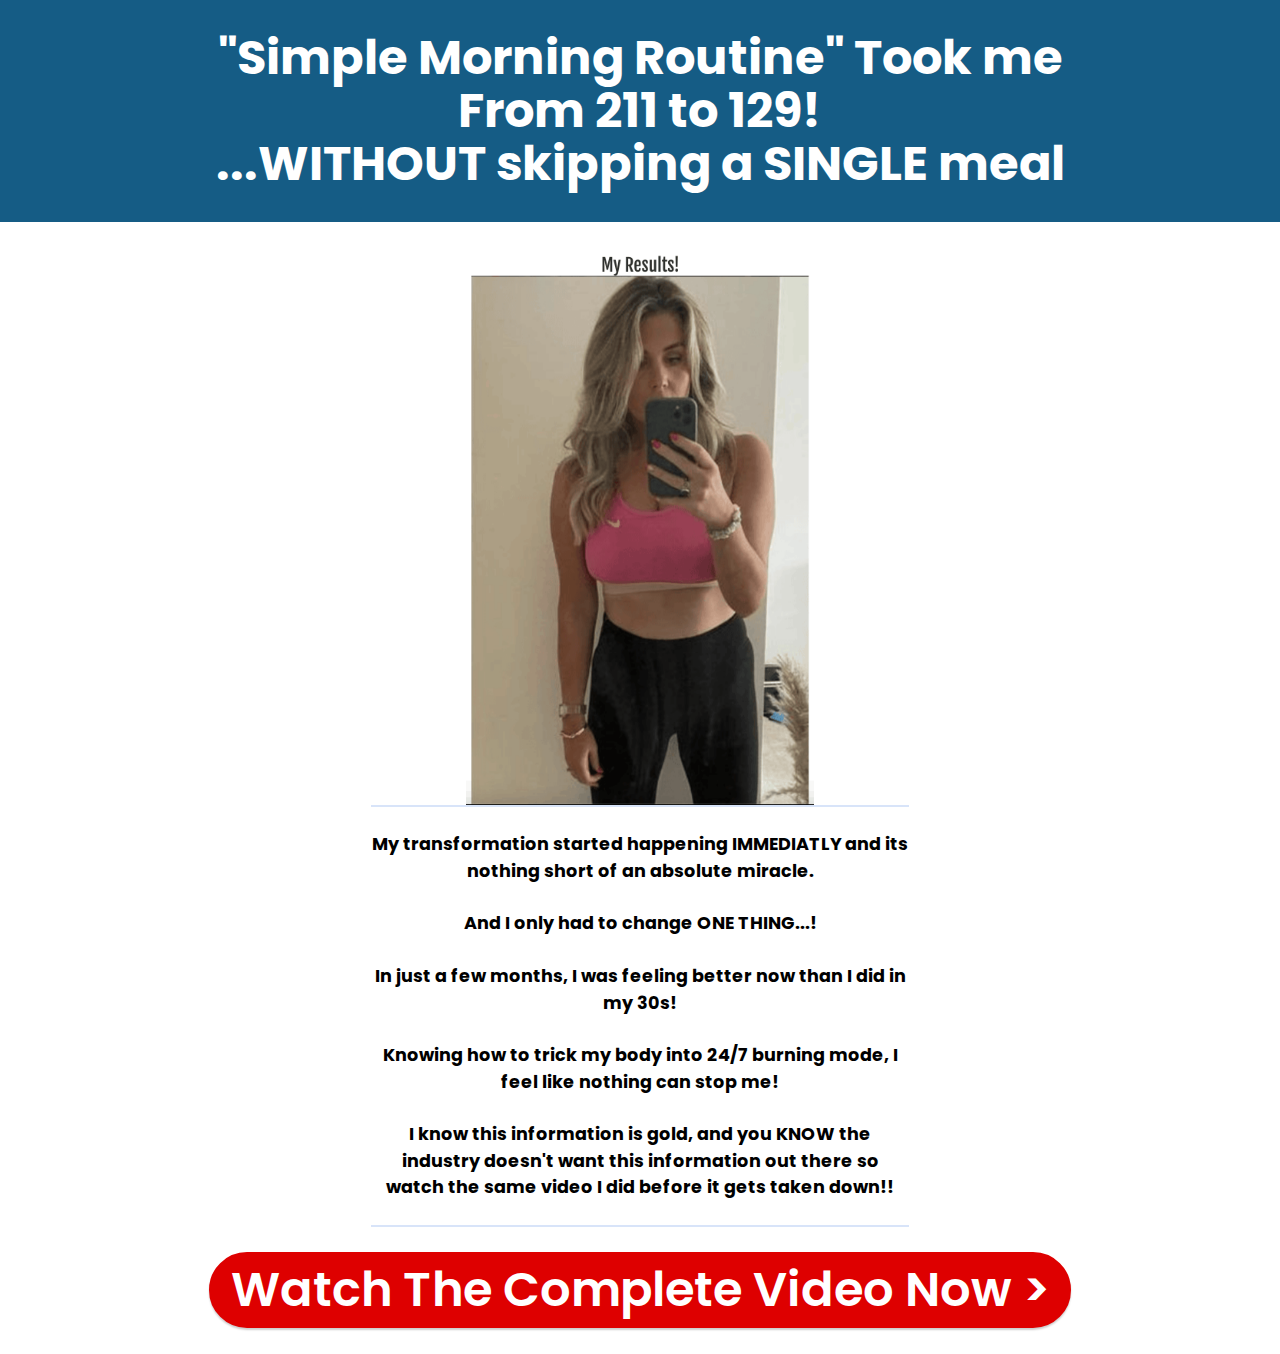
<file: index.html>
<!DOCTYPE html>
<html  lang="en-us">
<head>
  <!-- Site made with Mobirise Website Builder v5.9.0, https://mobirise.com -->
  <meta charset="UTF-8">
  <meta http-equiv="X-UA-Compatible" content="IE=edge">
  <meta name="generator" content="Mobirise v5.9.0, mobirise.com">
  <meta name="viewport" content="width=device-width, initial-scale=1, minimum-scale=1">
  <link rel="shortcut icon" href="assets/images/leaves-1536x1021-128x85.png" type="image/x-icon">
  <meta name="description" content="Support vision health with Ocuprime's proprietary  blend of 24 powerful ingredients carefully selected from nature">
  
  
  <title>Home</title>
  <link rel="stylesheet" href="assets/web/assets/mobirise-icons2/mobirise2.css">
  <link rel="stylesheet" href="assets/bootstrap/css/bootstrap.min.css">
  <link rel="stylesheet" href="assets/bootstrap/css/bootstrap-grid.min.css">
  <link rel="stylesheet" href="assets/bootstrap/css/bootstrap-reboot.min.css">
  <link rel="stylesheet" href="assets/theme/css/style.css">
  <link rel="preload" href="https://fonts.googleapis.com/css?family=Poppins:100,100i,200,200i,300,300i,400,400i,500,500i,600,600i,700,700i,800,800i,900,900i&display=swap" as="style" onload="this.onload=null;this.rel='stylesheet'">
  <noscript><link rel="stylesheet" href="https://fonts.googleapis.com/css?family=Poppins:100,100i,200,200i,300,300i,400,400i,500,500i,600,600i,700,700i,800,800i,900,900i&display=swap"></noscript>
  <link rel="preload" as="style" href="assets/mobirise/css/mbr-additional.css"><link rel="stylesheet" href="assets/mobirise/css/mbr-additional.css" type="text/css">

  
  
  
</head>
<body>
  
  <section data-bs-version="5.1" class="header10 cid-tShI6zQg8e" id="header10-5a">

    

    
    

    <div class="align-center container-fluid">
        <div class="row justify-content-center">
            <div class="col-md-12 col-lg-9">
                <h1 class="mbr-section-title mbr-fonts-style mb-3 display-2"><div><strong>"Simple Morning Routine" Took me From 211 to 129!</strong></div><div><strong>...WITHOUT skipping a SINGLE meal</strong></div></h1>
                
                
                
            </div>
        </div>
    </div>
</section>

<section data-bs-version="5.1" class="image3 cid-tPzvYoz8K5" id="image3-55">
    

    
    

    <div class="container">
        <div class="row justify-content-center">
            <div class="col-12 col-lg-4">
                <div class="image-wrapper">
                    <a href="https://mwebpleasant.com/8218/4667/2/?"><img src="assets/images/screenshot-2024-01-17-at-1.29.27am-906x1434.png" alt="Mobirise Website Builder"></a>
                    
                </div>
            </div>
        </div>
    </div>
</section>

<section data-bs-version="5.1" class="content6 cid-u1yNmqdfyj" id="content6-5b">
    
    <div class="container">
        <div class="row justify-content-center">
            <div class="col-md-12 col-lg-6">
                <hr class="line">
                <p class="mbr-text align-center mbr-fonts-style my-4 display-4"><strong>My transformation started happening IMMEDIATLY and its nothing short of an absolute miracle. <br><br>And I only had to change ONE THING...!<br><br>In just a few months, I was feeling better now than I did in my 30s!<br><br>Knowing how to trick my body into 24/7 burning mode, I feel like nothing can stop me!<br><br>I know this information is gold, and you KNOW the industry doesn't want this information out there so watch the same video I did before it gets taken down!!</strong></p>
                <hr class="line">
            </div>
        </div>
    </div>
</section>

<section data-bs-version="5.1" class="info3 cid-tPzxbsUrVC" id="info3-58">

    

    
    

    <div class="container">
        <div class="row justify-content-center">
            <div class="card col-12 col-lg-10">
                <div class="card-wrapper">
                    <div class="card-box align-center">
                        
                        
                        <div class="mbr-section-btn mt-3"><a class="btn btn-primary display-2" href="https://mwebpleasant.com/8218/4667/2/?">Watch The Complete Video Now &gt;</a></div>
                    </div>
                </div>
            </div>
        </div>
    </div>
</section><script src="assets/bootstrap/js/bootstrap.bundle.min.js"></script>  <script src="assets/smoothscroll/smooth-scroll.js"></script>  <script src="assets/ytplayer/index.js"></script>  <script src="assets/theme/js/script.js"></script>  
  
  

  </body>
</html>
</file>
<file: assets/web/assets/mobirise-icons2/mobirise2.css>
@font-face {
  font-family: 'Moririse2';
  font-display: swap;
  src:  url('mobirise2.eot?f2bix4');
  src:  url('mobirise2.eot?f2bix4#iefix') format('embedded-opentype'),
    url('mobirise2.ttf?f2bix4') format('truetype'),
    url('mobirise2.woff?f2bix4') format('woff'),
    url('mobirise2.svg?f2bix4#mobirise2') format('svg');
  font-weight: normal;
  font-style: normal;
}

[class^="mobi-"], [class*=" mobi-"] {
  /* use !important to prevent issues with browser extensions that change fonts */
  font-family: 'Moririse2' !important;
  speak: none;
  font-style: normal;
  font-weight: normal;
  font-variant: normal;
  text-transform: none;
  line-height: 1;

  /* Better Font Rendering =========== */
  -webkit-font-smoothing: antialiased;
  -moz-osx-font-smoothing: grayscale;
}

.mobi-mbri-add-submenu:before {
  content: "\e900";
}
.mobi-mbri-alert:before {
  content: "\e901";
}
.mobi-mbri-align-center:before {
  content: "\e902";
}
.mobi-mbri-align-justify:before {
  content: "\e903";
}
.mobi-mbri-align-left:before {
  content: "\e904";
}
.mobi-mbri-align-right:before {
  content: "\e905";
}
.mobi-mbri-android:before {
  content: "\e906";
}
.mobi-mbri-apple:before {
  content: "\e907";
}
.mobi-mbri-arrow-down:before {
  content: "\e908";
}
.mobi-mbri-arrow-next:before {
  content: "\e909";
}
.mobi-mbri-arrow-prev:before {
  content: "\e90a";
}
.mobi-mbri-arrow-up:before {
  content: "\e90b";
}
.mobi-mbri-bold:before {
  content: "\e90c";
}
.mobi-mbri-bookmark:before {
  content: "\e90d";
}
.mobi-mbri-bootstrap:before {
  content: "\e90e";
}
.mobi-mbri-briefcase:before {
  content: "\e90f";
}
.mobi-mbri-browse:before {
  content: "\e910";
}
.mobi-mbri-bulleted-list:before {
  content: "\e911";
}
.mobi-mbri-calendar:before {
  content: "\e912";
}
.mobi-mbri-camera:before {
  content: "\e913";
}
.mobi-mbri-cart-add:before {
  content: "\e914";
}
.mobi-mbri-cart-full:before {
  content: "\e915";
}
.mobi-mbri-cash:before {
  content: "\e916";
}
.mobi-mbri-change-style:before {
  content: "\e917";
}
.mobi-mbri-chat:before {
  content: "\e918";
}
.mobi-mbri-clock:before {
  content: "\e919";
}
.mobi-mbri-close:before {
  content: "\e91a";
}
.mobi-mbri-cloud:before {
  content: "\e91b";
}
.mobi-mbri-code:before {
  content: "\e91c";
}
.mobi-mbri-contact-form:before {
  content: "\e91d";
}
.mobi-mbri-credit-card:before {
  content: "\e91e";
}
.mobi-mbri-cursor-click:before {
  content: "\e91f";
}
.mobi-mbri-cust-feedback:before {
  content: "\e920";
}
.mobi-mbri-database:before {
  content: "\e921";
}
.mobi-mbri-delivery:before {
  content: "\e922";
}
.mobi-mbri-desktop:before {
  content: "\e923";
}
.mobi-mbri-devices:before {
  content: "\e924";
}
.mobi-mbri-down:before {
  content: "\e925";
}
.mobi-mbri-download-2:before {
  content: "\e926";
}
.mobi-mbri-download:before {
  content: "\e927";
}
.mobi-mbri-drag-n-drop-2:before {
  content: "\e928";
}
.mobi-mbri-drag-n-drop:before {
  content: "\e929";
}
.mobi-mbri-edit-2:before {
  content: "\e92a";
}
.mobi-mbri-edit:before {
  content: "\e92b";
}
.mobi-mbri-error:before {
  content: "\e92c";
}
.mobi-mbri-extension:before {
  content: "\e92d";
}
.mobi-mbri-features:before {
  content: "\e92e";
}
.mobi-mbri-file:before {
  content: "\e92f";
}
.mobi-mbri-flag:before {
  content: "\e930";
}
.mobi-mbri-folder:before {
  content: "\e931";
}
.mobi-mbri-gift:before {
  content: "\e932";
}
.mobi-mbri-github:before {
  content: "\e933";
}
.mobi-mbri-globe-2:before {
  content: "\e934";
}
.mobi-mbri-globe:before {
  content: "\e935";
}
.mobi-mbri-growing-chart:before {
  content: "\e936";
}
.mobi-mbri-hearth:before {
  content: "\e937";
}
.mobi-mbri-help:before {
  content: "\e938";
}
.mobi-mbri-home:before {
  content: "\e939";
}
.mobi-mbri-hot-cup:before {
  content: "\e93a";
}
.mobi-mbri-idea:before {
  content: "\e93b";
}
.mobi-mbri-image-gallery:before {
  content: "\e93c";
}
.mobi-mbri-image-slider:before {
  content: "\e93d";
}
.mobi-mbri-info:before {
  content: "\e93e";
}
.mobi-mbri-italic:before {
  content: "\e93f";
}
.mobi-mbri-key:before {
  content: "\e940";
}
.mobi-mbri-laptop:before {
  content: "\e941";
}
.mobi-mbri-layers:before {
  content: "\e942";
}
.mobi-mbri-left-right:before {
  content: "\e943";
}
.mobi-mbri-left:before {
  content: "\e944";
}
.mobi-mbri-letter:before {
  content: "\e945";
}
.mobi-mbri-like:before {
  content: "\e946";
}
.mobi-mbri-link:before {
  content: "\e947";
}
.mobi-mbri-lock:before {
  content: "\e948";
}
.mobi-mbri-login:before {
  content: "\e949";
}
.mobi-mbri-logout:before {
  content: "\e94a";
}
.mobi-mbri-magic-stick:before {
  content: "\e94b";
}
.mobi-mbri-map-pin:before {
  content: "\e94c";
}
.mobi-mbri-menu:before {
  content: "\e94d";
}
.mobi-mbri-mobile-2:before {
  content: "\e94e";
}
.mobi-mbri-mobile-horizontal:before {
  content: "\e94f";
}
.mobi-mbri-mobile:before {
  content: "\e950";
}
.mobi-mbri-mobirise:before {
  content: "\e951";
}
.mobi-mbri-more-horizontal:before {
  content: "\e952";
}
.mobi-mbri-more-vertical:before {
  content: "\e953";
}
.mobi-mbri-music:before {
  content: "\e954";
}
.mobi-mbri-new-file:before {
  content: "\e955";
}
.mobi-mbri-numbered-list:before {
  content: "\e956";
}
.mobi-mbri-opened-folder:before {
  content: "\e957";
}
.mobi-mbri-pages:before {
  content: "\e958";
}
.mobi-mbri-paper-plane:before {
  content: "\e959";
}
.mobi-mbri-paperclip:before {
  content: "\e95a";
}
.mobi-mbri-phone:before {
  content: "\e95b";
}
.mobi-mbri-photo:before {
  content: "\e95c";
}
.mobi-mbri-photos:before {
  content: "\e95d";
}
.mobi-mbri-pin:before {
  content: "\e95e";
}
.mobi-mbri-play:before {
  content: "\e95f";
}
.mobi-mbri-plus:before {
  content: "\e960";
}
.mobi-mbri-preview:before {
  content: "\e961";
}
.mobi-mbri-print:before {
  content: "\e962";
}
.mobi-mbri-protect:before {
  content: "\e963";
}
.mobi-mbri-question:before {
  content: "\e964";
}
.mobi-mbri-quote-left:before {
  content: "\e965";
}
.mobi-mbri-quote-right:before {
  content: "\e966";
}
.mobi-mbri-redo:before {
  content: "\e967";
}
.mobi-mbri-refresh:before {
  content: "\e968";
}
.mobi-mbri-responsive-2:before {
  content: "\e969";
}
.mobi-mbri-responsive:before {
  content: "\e96a";
}
.mobi-mbri-right:before {
  content: "\e96b";
}
.mobi-mbri-rocket:before {
  content: "\e96c";
}
.mobi-mbri-sad-face:before {
  content: "\e96d";
}
.mobi-mbri-sale:before {
  content: "\e96e";
}
.mobi-mbri-save:before {
  content: "\e96f";
}
.mobi-mbri-search:before {
  content: "\e970";
}
.mobi-mbri-setting-2:before {
  content: "\e971";
}
.mobi-mbri-setting-3:before {
  content: "\e972";
}
.mobi-mbri-setting:before {
  content: "\e973";
}
.mobi-mbri-share:before {
  content: "\e974";
}
.mobi-mbri-shopping-bag:before {
  content: "\e975";
}
.mobi-mbri-shopping-basket:before {
  content: "\e976";
}
.mobi-mbri-shopping-cart:before {
  content: "\e977";
}
.mobi-mbri-sites:before {
  content: "\e978";
}
.mobi-mbri-smile-face:before {
  content: "\e979";
}
.mobi-mbri-speed:before {
  content: "\e97a";
}
.mobi-mbri-star:before {
  content: "\e97b";
}
.mobi-mbri-success:before {
  content: "\e97c";
}
.mobi-mbri-sun:before {
  content: "\e97d";
}
.mobi-mbri-sun2:before {
  content: "\e97e";
}
.mobi-mbri-tablet-vertical:before {
  content: "\e97f";
}
.mobi-mbri-tablet:before {
  content: "\e980";
}
.mobi-mbri-target:before {
  content: "\e981";
}
.mobi-mbri-timer:before {
  content: "\e982";
}
.mobi-mbri-to-ftp:before {
  content: "\e983";
}
.mobi-mbri-to-local-drive:before {
  content: "\e984";
}
.mobi-mbri-touch-swipe:before {
  content: "\e985";
}
.mobi-mbri-touch:before {
  content: "\e986";
}
.mobi-mbri-trash:before {
  content: "\e987";
}
.mobi-mbri-underline:before {
  content: "\e988";
}
.mobi-mbri-undo:before {
  content: "\e989";
}
.mobi-mbri-unlink:before {
  content: "\e98a";
}
.mobi-mbri-unlock:before {
  content: "\e98b";
}
.mobi-mbri-up-down:before {
  content: "\e98c";
}
.mobi-mbri-up:before {
  content: "\e98d";
}
.mobi-mbri-update:before {
  content: "\e98e";
}
.mobi-mbri-upload-2:before {
  content: "\e98f";
}
.mobi-mbri-upload:before {
  content: "\e990";
}
.mobi-mbri-user-2:before {
  content: "\e991";
}
.mobi-mbri-user:before {
  content: "\e992";
}
.mobi-mbri-users:before {
  content: "\e993";
}
.mobi-mbri-video-play:before {
  content: "\e994";
}
.mobi-mbri-video:before {
  content: "\e995";
}
.mobi-mbri-watch:before {
  content: "\e996";
}
.mobi-mbri-website-theme-2:before {
  content: "\e997";
}
.mobi-mbri-website-theme:before {
  content: "\e998";
}
.mobi-mbri-wifi:before {
  content: "\e999";
}
.mobi-mbri-windows:before {
  content: "\e99a";
}
.mobi-mbri-zoom-in:before {
  content: "\e99b";
}
.mobi-mbri-zoom-out:before {
  content: "\e99c";
}
</file>
<file: assets/theme/css/style.css>
@charset "UTF-8";
section {
  background-color: #ffffff;
}

body {
  font-style: normal;
  line-height: 1.5;
  font-weight: 400;
  color: #232323;
  position: relative;
}

button {
  background-color: transparent;
  border-color: transparent;
}

section,
.container,
.container-fluid {
  position: relative;
  word-wrap: break-word;
}

a.mbr-iconfont:hover {
  text-decoration: none;
}

.article .lead p,
.article .lead ul,
.article .lead ol,
.article .lead pre,
.article .lead blockquote {
  margin-bottom: 0;
}

a {
  font-style: normal;
  font-weight: 400;
  cursor: pointer;
}
a, a:hover {
  text-decoration: none;
}

.mbr-section-title {
  font-style: normal;
  line-height: 1.3;
}

.mbr-section-subtitle {
  line-height: 1.3;
}

.mbr-text {
  font-style: normal;
  line-height: 1.7;
}

h1,
h2,
h3,
h4,
h5,
h6,
.display-1,
.display-2,
.display-4,
.display-5,
.display-7,
span,
p,
a {
  line-height: 1;
  word-break: break-word;
  word-wrap: break-word;
  font-weight: 400;
}

b,
strong {
  font-weight: bold;
}

input:-webkit-autofill, input:-webkit-autofill:hover, input:-webkit-autofill:focus, input:-webkit-autofill:active {
  transition-delay: 9999s;
  -webkit-transition-property: background-color, color;
  transition-property: background-color, color;
}

textarea[type=hidden] {
  display: none;
}

section {
  background-position: 50% 50%;
  background-repeat: no-repeat;
  background-size: cover;
}
section .mbr-background-video,
section .mbr-background-video-preview {
  position: absolute;
  bottom: 0;
  left: 0;
  right: 0;
  top: 0;
}

.hidden {
  visibility: hidden;
}

.mbr-z-index20 {
  z-index: 20;
}

/*! Base colors */
.mbr-white {
  color: #ffffff;
}

.mbr-black {
  color: #111111;
}

.mbr-bg-white {
  background-color: #ffffff;
}

.mbr-bg-black {
  background-color: #000000;
}

/*! Text-aligns */
.align-left {
  text-align: left;
}

.align-center {
  text-align: center;
}

.align-right {
  text-align: right;
}

/*! Font-weight  */
.mbr-light {
  font-weight: 300;
}

.mbr-regular {
  font-weight: 400;
}

.mbr-semibold {
  font-weight: 500;
}

.mbr-bold {
  font-weight: 700;
}

/*! Media  */
.media-content {
  flex-basis: 100%;
}

.media-container-row {
  display: flex;
  flex-direction: row;
  flex-wrap: wrap;
  justify-content: center;
  align-content: center;
  align-items: start;
}
.media-container-row .media-size-item {
  width: 400px;
}

.media-container-column {
  display: flex;
  flex-direction: column;
  flex-wrap: wrap;
  justify-content: center;
  align-content: center;
  align-items: stretch;
}
.media-container-column > * {
  width: 100%;
}

@media (min-width: 992px) {
  .media-container-row {
    flex-wrap: nowrap;
  }
}
figure {
  margin-bottom: 0;
  overflow: hidden;
}

figure[mbr-media-size] {
  transition: width 0.1s;
}

img,
iframe {
  display: block;
  width: 100%;
}

.card {
  background-color: transparent;
  border: none;
}

.card-box {
  width: 100%;
}

.card-img {
  text-align: center;
  flex-shrink: 0;
  -webkit-flex-shrink: 0;
}

.media {
  max-width: 100%;
  margin: 0 auto;
}

.mbr-figure {
  align-self: center;
}

.media-container > div {
  max-width: 100%;
}

.mbr-figure img,
.card-img img {
  width: 100%;
}

@media (max-width: 991px) {
  .media-size-item {
    width: auto !important;
  }

  .media {
    width: auto;
  }

  .mbr-figure {
    width: 100% !important;
  }
}
/*! Buttons */
.mbr-section-btn {
  margin-left: -0.6rem;
  margin-right: -0.6rem;
  font-size: 0;
}

.btn {
  font-weight: 600;
  border-width: 1px;
  font-style: normal;
  margin: 0.6rem 0.6rem;
  white-space: normal;
  transition: all 0.2s ease-in-out;
  display: inline-flex;
  align-items: center;
  justify-content: center;
  word-break: break-word;
}

.btn-sm {
  font-weight: 600;
  letter-spacing: 0px;
  transition: all 0.3s ease-in-out;
}

.btn-md {
  font-weight: 600;
  letter-spacing: 0px;
  transition: all 0.3s ease-in-out;
}

.btn-lg {
  font-weight: 600;
  letter-spacing: 0px;
  transition: all 0.3s ease-in-out;
}

.btn-form {
  margin: 0;
}
.btn-form:hover {
  cursor: pointer;
}

nav .mbr-section-btn {
  margin-left: 0rem;
  margin-right: 0rem;
}

/*! Btn icon margin */
.btn .mbr-iconfont,
.btn.btn-sm .mbr-iconfont {
  order: 1;
  cursor: pointer;
  margin-left: 0.5rem;
  vertical-align: sub;
}

.btn.btn-md .mbr-iconfont,
.btn.btn-md .mbr-iconfont {
  margin-left: 0.8rem;
}

.mbr-regular {
  font-weight: 400;
}

.mbr-semibold {
  font-weight: 500;
}

.mbr-bold {
  font-weight: 700;
}

[type=submit] {
  -webkit-appearance: none;
}

/*! Full-screen */
.mbr-fullscreen .mbr-overlay {
  min-height: 100vh;
}

.mbr-fullscreen {
  display: flex;
  display: -moz-flex;
  display: -ms-flex;
  display: -o-flex;
  align-items: center;
  min-height: 100vh;
  padding-top: 3rem;
  padding-bottom: 3rem;
}

/*! Map */
.map {
  height: 25rem;
  position: relative;
}
.map iframe {
  width: 100%;
  height: 100%;
}

/*! Scroll to top arrow */
.mbr-arrow-up {
  bottom: 25px;
  right: 90px;
  position: fixed;
  text-align: right;
  z-index: 5000;
  color: #ffffff;
  font-size: 22px;
}

.mbr-arrow-up a {
  background: rgba(0, 0, 0, 0.2);
  border-radius: 50%;
  color: #fff;
  display: inline-block;
  height: 60px;
  width: 60px;
  border: 2px solid #fff;
  outline-style: none !important;
  position: relative;
  text-decoration: none;
  transition: all 0.3s ease-in-out;
  cursor: pointer;
  text-align: center;
}
.mbr-arrow-up a:hover {
  background-color: rgba(0, 0, 0, 0.4);
}
.mbr-arrow-up a i {
  line-height: 60px;
}

.mbr-arrow-up-icon {
  display: block;
  color: #fff;
}

.mbr-arrow-up-icon::before {
  content: "›";
  display: inline-block;
  font-family: serif;
  font-size: 22px;
  line-height: 1;
  font-style: normal;
  position: relative;
  top: 6px;
  left: -4px;
  transform: rotate(-90deg);
}

/*! Arrow Down */
.mbr-arrow {
  position: absolute;
  bottom: 45px;
  left: 50%;
  width: 60px;
  height: 60px;
  cursor: pointer;
  background-color: rgba(80, 80, 80, 0.5);
  border-radius: 50%;
  transform: translateX(-50%);
}
@media (max-width: 767px) {
  .mbr-arrow {
    display: none;
  }
}
.mbr-arrow > a {
  display: inline-block;
  text-decoration: none;
  outline-style: none;
  -webkit-animation: arrowdown 1.7s ease-in-out infinite;
          animation: arrowdown 1.7s ease-in-out infinite;
  color: #ffffff;
}
.mbr-arrow > a > i {
  position: absolute;
  top: -2px;
  left: 15px;
  font-size: 2rem;
}

#scrollToTop a i::before {
  content: "";
  position: absolute;
  display: block;
  border-bottom: 2.5px solid #fff;
  border-left: 2.5px solid #fff;
  width: 27.8%;
  height: 27.8%;
  left: 50%;
  top: 51%;
  transform: translateY(-30%) translateX(-50%) rotate(135deg);
}

@keyframes arrowdown {
  0% {
    transform: translateY(0px);
  }
  50% {
    transform: translateY(-5px);
  }
  100% {
    transform: translateY(0px);
  }
}
@-webkit-keyframes arrowdown {
  0% {
    transform: translateY(0px);
  }
  50% {
    transform: translateY(-5px);
  }
  100% {
    transform: translateY(0px);
  }
}
@media (max-width: 500px) {
  .mbr-arrow-up {
    left: 0;
    right: 0;
    text-align: center;
  }
}
/*Gradients animation*/
@keyframes gradient-animation {
  from {
    background-position: 0% 100%;
    -webkit-animation-timing-function: ease-in-out;
            animation-timing-function: ease-in-out;
  }
  to {
    background-position: 100% 0%;
    -webkit-animation-timing-function: ease-in-out;
            animation-timing-function: ease-in-out;
  }
}
@-webkit-keyframes gradient-animation {
  from {
    background-position: 0% 100%;
    -webkit-animation-timing-function: ease-in-out;
            animation-timing-function: ease-in-out;
  }
  to {
    background-position: 100% 0%;
    -webkit-animation-timing-function: ease-in-out;
            animation-timing-function: ease-in-out;
  }
}
.bg-gradient {
  background-size: 200% 200%;
  animation: gradient-animation 5s infinite alternate;
  -webkit-animation: gradient-animation 5s infinite alternate;
}

.menu .navbar-brand {
  display: -webkit-flex;
}
.menu .navbar-brand span {
  display: flex;
  display: -webkit-flex;
}
.menu .navbar-brand .navbar-caption-wrap {
  display: -webkit-flex;
}
.menu .navbar-brand .navbar-logo img {
  display: -webkit-flex;
  width: auto;
}
@media (min-width: 768px) and (max-width: 991px) {
  .menu .navbar-toggleable-sm .navbar-nav {
    display: -ms-flexbox;
  }
}
@media (max-width: 991px) {
  .menu .navbar-collapse {
    max-height: 93.5vh;
  }
  .menu .navbar-collapse.show {
    overflow: auto;
  }
}
@media (min-width: 992px) {
  .menu .navbar-nav.nav-dropdown {
    display: -webkit-flex;
  }
  .menu .navbar-toggleable-sm .navbar-collapse {
    display: -webkit-flex !important;
  }
  .menu .collapsed .navbar-collapse {
    max-height: 93.5vh;
  }
  .menu .collapsed .navbar-collapse.show {
    overflow: auto;
  }
}
@media (max-width: 767px) {
  .menu .navbar-collapse {
    max-height: 80vh;
  }
}

.nav-link .mbr-iconfont {
  margin-right: 0.5rem;
}

.navbar {
  display: -webkit-flex;
  -webkit-flex-wrap: wrap;
  -webkit-align-items: center;
  -webkit-justify-content: space-between;
}

.navbar-collapse {
  -webkit-flex-basis: 100%;
  -webkit-flex-grow: 1;
  -webkit-align-items: center;
}

.nav-dropdown .link {
  padding: 0.667em 1.667em !important;
  margin: 0 !important;
}

.nav {
  display: -webkit-flex;
  -webkit-flex-wrap: wrap;
}

.row {
  display: -webkit-flex;
  -webkit-flex-wrap: wrap;
}

.justify-content-center {
  -webkit-justify-content: center;
}

.form-inline {
  display: -webkit-flex;
}

.card-wrapper {
  -webkit-flex: 1;
}

.carousel-control {
  z-index: 10;
  display: -webkit-flex;
}

.carousel-controls {
  display: -webkit-flex;
}

.media {
  display: -webkit-flex;
}

.form-group:focus {
  outline: none;
}

.jq-selectbox__select {
  padding: 7px 0;
  position: relative;
}

.jq-selectbox__dropdown {
  overflow: hidden;
  border-radius: 10px;
  position: absolute;
  top: 100%;
  left: 0 !important;
  width: 100% !important;
}

.jq-selectbox__trigger-arrow {
  right: 0;
  transform: translateY(-50%);
}

.jq-selectbox li {
  padding: 1.07em 0.5em;
}

input[type=range] {
  padding-left: 0 !important;
  padding-right: 0 !important;
}

.modal-dialog,
.modal-content {
  height: 100%;
}

.modal-dialog .carousel-inner {
  height: calc(100vh - 1.75rem);
}
@media (max-width: 575px) {
  .modal-dialog .carousel-inner {
    height: calc(100vh - 1rem);
  }
}

.carousel-item {
  text-align: center;
}

.carousel-item img {
  margin: auto;
}

.navbar-toggler {
  align-self: flex-start;
  padding: 0.25rem 0.75rem;
  font-size: 1.25rem;
  line-height: 1;
  background: transparent;
  border: 1px solid transparent;
  border-radius: 0.25rem;
}

.navbar-toggler:focus,
.navbar-toggler:hover {
  text-decoration: none;
  box-shadow: none;
}

.navbar-toggler-icon {
  display: inline-block;
  width: 1.5em;
  height: 1.5em;
  vertical-align: middle;
  content: "";
  background: no-repeat center center;
  background-size: 100% 100%;
}

.navbar-toggler-left {
  position: absolute;
  left: 1rem;
}

.navbar-toggler-right {
  position: absolute;
  right: 1rem;
}

.card-img {
  width: auto;
}

.menu .navbar.collapsed:not(.beta-menu) {
  flex-direction: column;
}

.carousel-item.active,
.carousel-item-next,
.carousel-item-prev {
  display: flex;
}

.note-air-layout .dropup .dropdown-menu,
.note-air-layout .navbar-fixed-bottom .dropdown .dropdown-menu {
  bottom: initial !important;
}

html,
body {
  height: auto;
  min-height: 100vh;
}

.dropup .dropdown-toggle::after {
  display: none;
}

.form-asterisk {
  font-family: initial;
  position: absolute;
  top: -2px;
  font-weight: normal;
}

.form-control-label {
  position: relative;
  cursor: pointer;
  margin-bottom: 0.357em;
  padding: 0;
}

.alert {
  color: #ffffff;
  border-radius: 0;
  border: 0;
  font-size: 1.1rem;
  line-height: 1.5;
  margin-bottom: 1.875rem;
  padding: 1.25rem;
  position: relative;
  text-align: center;
}
.alert.alert-form::after {
  background-color: inherit;
  bottom: -7px;
  content: "";
  display: block;
  height: 14px;
  left: 50%;
  margin-left: -7px;
  position: absolute;
  transform: rotate(45deg);
  width: 14px;
}

.form-control {
  background-color: #ffffff;
  background-clip: border-box;
  color: #232323;
  line-height: 1rem !important;
  height: auto;
  padding: 0.6rem 1.2rem;
  transition: border-color 0.25s ease 0s;
  border: 1px solid transparent !important;
  border-radius: 4px;
  box-shadow: rgba(0, 0, 0, 0.07) 0px 1px 1px 0px, rgba(0, 0, 0, 0.07) 0px 1px 3px 0px, rgba(0, 0, 0, 0.03) 0px 0px 0px 1px;
}
.form-active .form-control:invalid {
  border-color: red;
}

form .row {
  margin-left: -0.6rem;
  margin-right: -0.6rem;
}
form .row [class*=col] {
  padding-left: 0.6rem;
  padding-right: 0.6rem;
}

form .mbr-section-btn {
  margin: 0;
  padding-left: 0.6rem;
  padding-right: 0.6rem;
}

form .btn {
  display: flex;
  padding: 0.6rem 1.2rem;
  margin: 0;
}

form .form-check-input {
  margin-top: 0.5;
}

textarea.form-control {
  line-height: 1.5rem !important;
}

.form-group {
  margin-bottom: 1.2rem;
}

.form-control,
form .btn {
  min-height: 48px;
}

.gdpr-block label span.textGDPR input[name=gdpr] {
  top: 7px;
}

.form-control:focus {
  box-shadow: none;
}

:focus {
  outline: none;
}

.mbr-overlay {
  background-color: #000;
  bottom: 0;
  left: 0;
  opacity: 0.5;
  position: absolute;
  right: 0;
  top: 0;
  z-index: 0;
  pointer-events: none;
}

blockquote {
  font-style: italic;
  padding: 3rem;
  font-size: 1.09rem;
  position: relative;
  border-left: 3px solid;
}

ul,
ol,
pre,
blockquote {
  margin-bottom: 2.3125rem;
}

.mt-4 {
  margin-top: 2rem !important;
}

.mb-4 {
  margin-bottom: 2rem !important;
}

@media (min-width: 992px) {
  .container {
    padding-left: 16px;
    padding-right: 16px;
  }

  .row {
    margin-left: -16px;
    margin-right: -16px;
  }
  .row > [class*=col] {
    padding-left: 16px;
    padding-right: 16px;
  }
}
@media (min-width: 768px) {
  .container-fluid {
    padding-left: 32px;
    padding-right: 32px;
  }
}
@media (min-width: 768px) and (max-width: 991px) {
  .mbr-container {
    padding-left: 32px;
    padding-right: 32px;
  }
}
@media (max-width: 767px) {
  .mbr-container {
    padding-left: 16px;
    padding-right: 16px;
  }
}
.card-wrapper,
.item-wrapper {
  overflow: hidden;
}

.app-video-wrapper > img {
  opacity: 1;
}

.item {
  position: relative;
}

.dropdown-menu .dropdown-menu {
  left: 100%;
}

.dropdown-item + .dropdown-menu {
  display: none;
}

.dropdown-item:hover + .dropdown-menu,
.dropdown-menu:hover {
  display: block;
}

@media (min-aspect-ratio: 16/9) {
  .mbr-video-foreground {
    height: 300% !important;
    top: -100% !important;
  }
}
@media (max-aspect-ratio: 16/9) {
  .mbr-video-foreground {
    width: 300% !important;
    left: -100% !important;
  }
}.engine {
	position: absolute;
	text-indent: -2400px;
	text-align: center;
	padding: 0;
	top: 0;
	left: -2400px;
}
</file>
<file: assets/mobirise/css/mbr-additional.css>
.btn {
  border-width: 2px;
}
body {
  font-family: Jost;
}
.display-1 {
  font-family: 'Poppins', sans-serif;
  font-size: 4.6rem;
  line-height: 1.1;
}
.display-1 > .mbr-iconfont {
  font-size: 5.75rem;
}
.display-2 {
  font-family: 'Poppins', sans-serif;
  font-size: 3rem;
  line-height: 1.1;
}
.display-2 > .mbr-iconfont {
  font-size: 3.75rem;
}
.display-4 {
  font-family: 'Poppins', sans-serif;
  font-size: 1.1rem;
  line-height: 1.5;
}
.display-4 > .mbr-iconfont {
  font-size: 1.375rem;
}
.display-5 {
  font-family: 'Poppins', sans-serif;
  font-size: 2.2rem;
  line-height: 1.5;
}
.display-5 > .mbr-iconfont {
  font-size: 2.75rem;
}
.display-7 {
  font-family: 'Poppins', sans-serif;
  font-size: 1.4rem;
  line-height: 1.5;
}
.display-7 > .mbr-iconfont {
  font-size: 1.75rem;
}
/* ---- Fluid typography for mobile devices ---- */
/* 1.4 - font scale ratio ( bootstrap == 1.42857 ) */
/* 100vw - current viewport width */
/* (48 - 20)  48 == 48rem == 768px, 20 == 20rem == 320px(minimal supported viewport) */
/* 0.65 - min scale variable, may vary */
@media (max-width: 992px) {
  .display-1 {
    font-size: 3.68rem;
  }
}
@media (max-width: 768px) {
  .display-1 {
    font-size: 3.22rem;
    font-size: calc( 2.26rem + (4.6 - 2.26) * ((100vw - 20rem) / (48 - 20)));
    line-height: calc( 1.1 * (2.26rem + (4.6 - 2.26) * ((100vw - 20rem) / (48 - 20))));
  }
  .display-2 {
    font-size: 2.4rem;
    font-size: calc( 1.7rem + (3 - 1.7) * ((100vw - 20rem) / (48 - 20)));
    line-height: calc( 1.3 * (1.7rem + (3 - 1.7) * ((100vw - 20rem) / (48 - 20))));
  }
  .display-4 {
    font-size: 0.88rem;
    font-size: calc( 1.0350000000000001rem + (1.1 - 1.0350000000000001) * ((100vw - 20rem) / (48 - 20)));
    line-height: calc( 1.4 * (1.0350000000000001rem + (1.1 - 1.0350000000000001) * ((100vw - 20rem) / (48 - 20))));
  }
  .display-5 {
    font-size: 1.76rem;
    font-size: calc( 1.42rem + (2.2 - 1.42) * ((100vw - 20rem) / (48 - 20)));
    line-height: calc( 1.4 * (1.42rem + (2.2 - 1.42) * ((100vw - 20rem) / (48 - 20))));
  }
  .display-7 {
    font-size: 1.12rem;
    font-size: calc( 1.14rem + (1.4 - 1.14) * ((100vw - 20rem) / (48 - 20)));
    line-height: calc( 1.4 * (1.14rem + (1.4 - 1.14) * ((100vw - 20rem) / (48 - 20))));
  }
}
/* Buttons */
.btn {
  padding: 0.6rem 1.2rem;
  border-radius: 4px;
}
.btn-sm {
  padding: 0.6rem 1.2rem;
  border-radius: 4px;
}
.btn-md {
  padding: 0.6rem 1.2rem;
  border-radius: 4px;
}
.btn-lg {
  padding: 1rem 2.6rem;
  border-radius: 4px;
}
.bg-primary {
  background-color: #de0000 !important;
}
.bg-success {
  background-color: #0d9600 !important;
}
.bg-info {
  background-color: #ffffff !important;
}
.bg-warning {
  background-color: #e43f3f !important;
}
.bg-danger {
  background-color: #8e8e8e !important;
}
.btn-primary,
.btn-primary:active {
  background-color: #de0000 !important;
  border-color: #de0000 !important;
  color: #ffffff !important;
  box-shadow: 0 2px 2px 0 rgba(0, 0, 0, 0.2);
}
.btn-primary:hover,
.btn-primary:focus,
.btn-primary.focus,
.btn-primary.active {
  color: #ffffff !important;
  background-color: #870000 !important;
  border-color: #870000 !important;
  box-shadow: 0 2px 5px 0 rgba(0, 0, 0, 0.2);
}
.btn-primary.disabled,
.btn-primary:disabled {
  color: #ffffff !important;
  background-color: #870000 !important;
  border-color: #870000 !important;
}
.btn-secondary,
.btn-secondary:active {
  background-color: #ff0000 !important;
  border-color: #ff0000 !important;
  color: #ffffff !important;
  box-shadow: 0 2px 2px 0 rgba(0, 0, 0, 0.2);
}
.btn-secondary:hover,
.btn-secondary:focus,
.btn-secondary.focus,
.btn-secondary.active {
  color: #ffffff !important;
  background-color: #a80000 !important;
  border-color: #a80000 !important;
  box-shadow: 0 2px 5px 0 rgba(0, 0, 0, 0.2);
}
.btn-secondary.disabled,
.btn-secondary:disabled {
  color: #ffffff !important;
  background-color: #a80000 !important;
  border-color: #a80000 !important;
}
.btn-info,
.btn-info:active {
  background-color: #ffffff !important;
  border-color: #ffffff !important;
  color: #808080 !important;
  box-shadow: 0 2px 2px 0 rgba(0, 0, 0, 0.2);
}
.btn-info:hover,
.btn-info:focus,
.btn-info.focus,
.btn-info.active {
  color: #545454 !important;
  background-color: #d4d4d4 !important;
  border-color: #d4d4d4 !important;
  box-shadow: 0 2px 5px 0 rgba(0, 0, 0, 0.2);
}
.btn-info.disabled,
.btn-info:disabled {
  color: #808080 !important;
  background-color: #d4d4d4 !important;
  border-color: #d4d4d4 !important;
}
.btn-success,
.btn-success:active {
  background-color: #0d9600 !important;
  border-color: #0d9600 !important;
  color: #ffffff !important;
  box-shadow: 0 2px 2px 0 rgba(0, 0, 0, 0.2);
}
.btn-success:hover,
.btn-success:focus,
.btn-success.focus,
.btn-success.active {
  color: #ffffff !important;
  background-color: #053f00 !important;
  border-color: #053f00 !important;
  box-shadow: 0 2px 5px 0 rgba(0, 0, 0, 0.2);
}
.btn-success.disabled,
.btn-success:disabled {
  color: #ffffff !important;
  background-color: #053f00 !important;
  border-color: #053f00 !important;
}
.btn-warning,
.btn-warning:active {
  background-color: #e43f3f !important;
  border-color: #e43f3f !important;
  color: #ffffff !important;
  box-shadow: 0 2px 2px 0 rgba(0, 0, 0, 0.2);
}
.btn-warning:hover,
.btn-warning:focus,
.btn-warning.focus,
.btn-warning.active {
  color: #ffffff !important;
  background-color: #b31919 !important;
  border-color: #b31919 !important;
  box-shadow: 0 2px 5px 0 rgba(0, 0, 0, 0.2);
}
.btn-warning.disabled,
.btn-warning:disabled {
  color: #ffffff !important;
  background-color: #b31919 !important;
  border-color: #b31919 !important;
}
.btn-danger,
.btn-danger:active {
  background-color: #8e8e8e !important;
  border-color: #8e8e8e !important;
  color: #ffffff !important;
  box-shadow: 0 2px 2px 0 rgba(0, 0, 0, 0.2);
}
.btn-danger:hover,
.btn-danger:focus,
.btn-danger.focus,
.btn-danger.active {
  color: #ffffff !important;
  background-color: #636363 !important;
  border-color: #636363 !important;
  box-shadow: 0 2px 5px 0 rgba(0, 0, 0, 0.2);
}
.btn-danger.disabled,
.btn-danger:disabled {
  color: #ffffff !important;
  background-color: #636363 !important;
  border-color: #636363 !important;
}
.btn-white,
.btn-white:active {
  background-color: #fafafa !important;
  border-color: #fafafa !important;
  color: #7a7a7a !important;
  box-shadow: 0 2px 2px 0 rgba(0, 0, 0, 0.2);
}
.btn-white:hover,
.btn-white:focus,
.btn-white.focus,
.btn-white.active {
  color: #4f4f4f !important;
  background-color: #cfcfcf !important;
  border-color: #cfcfcf !important;
  box-shadow: 0 2px 5px 0 rgba(0, 0, 0, 0.2);
}
.btn-white.disabled,
.btn-white:disabled {
  color: #7a7a7a !important;
  background-color: #cfcfcf !important;
  border-color: #cfcfcf !important;
}
.btn-black,
.btn-black:active {
  background-color: #232323 !important;
  border-color: #232323 !important;
  color: #ffffff !important;
  box-shadow: 0 2px 2px 0 rgba(0, 0, 0, 0.2);
}
.btn-black:hover,
.btn-black:focus,
.btn-black.focus,
.btn-black.active {
  color: #ffffff !important;
  background-color: #000000 !important;
  border-color: #000000 !important;
  box-shadow: 0 2px 5px 0 rgba(0, 0, 0, 0.2);
}
.btn-black.disabled,
.btn-black:disabled {
  color: #ffffff !important;
  background-color: #000000 !important;
  border-color: #000000 !important;
}
.btn-primary-outline,
.btn-primary-outline:active {
  background-color: transparent !important;
  border-color: #de0000;
  color: #de0000;
}
.btn-primary-outline:hover,
.btn-primary-outline:focus,
.btn-primary-outline.focus,
.btn-primary-outline.active {
  color: #870000 !important;
  background-color: transparent!important;
  border-color: #870000 !important;
  box-shadow: none!important;
}
.btn-primary-outline.disabled,
.btn-primary-outline:disabled {
  color: #ffffff !important;
  background-color: #de0000 !important;
  border-color: #de0000 !important;
}
.btn-secondary-outline,
.btn-secondary-outline:active {
  background-color: transparent !important;
  border-color: #ff0000;
  color: #ff0000;
}
.btn-secondary-outline:hover,
.btn-secondary-outline:focus,
.btn-secondary-outline.focus,
.btn-secondary-outline.active {
  color: #a80000 !important;
  background-color: transparent!important;
  border-color: #a80000 !important;
  box-shadow: none!important;
}
.btn-secondary-outline.disabled,
.btn-secondary-outline:disabled {
  color: #ffffff !important;
  background-color: #ff0000 !important;
  border-color: #ff0000 !important;
}
.btn-info-outline,
.btn-info-outline:active {
  background-color: transparent !important;
  border-color: #ffffff;
  color: #ffffff;
}
.btn-info-outline:hover,
.btn-info-outline:focus,
.btn-info-outline.focus,
.btn-info-outline.active {
  color: #d4d4d4 !important;
  background-color: transparent!important;
  border-color: #d4d4d4 !important;
  box-shadow: none!important;
}
.btn-info-outline.disabled,
.btn-info-outline:disabled {
  color: #808080 !important;
  background-color: #ffffff !important;
  border-color: #ffffff !important;
}
.btn-success-outline,
.btn-success-outline:active {
  background-color: transparent !important;
  border-color: #0d9600;
  color: #0d9600;
}
.btn-success-outline:hover,
.btn-success-outline:focus,
.btn-success-outline.focus,
.btn-success-outline.active {
  color: #053f00 !important;
  background-color: transparent!important;
  border-color: #053f00 !important;
  box-shadow: none!important;
}
.btn-success-outline.disabled,
.btn-success-outline:disabled {
  color: #ffffff !important;
  background-color: #0d9600 !important;
  border-color: #0d9600 !important;
}
.btn-warning-outline,
.btn-warning-outline:active {
  background-color: transparent !important;
  border-color: #e43f3f;
  color: #e43f3f;
}
.btn-warning-outline:hover,
.btn-warning-outline:focus,
.btn-warning-outline.focus,
.btn-warning-outline.active {
  color: #b31919 !important;
  background-color: transparent!important;
  border-color: #b31919 !important;
  box-shadow: none!important;
}
.btn-warning-outline.disabled,
.btn-warning-outline:disabled {
  color: #ffffff !important;
  background-color: #e43f3f !important;
  border-color: #e43f3f !important;
}
.btn-danger-outline,
.btn-danger-outline:active {
  background-color: transparent !important;
  border-color: #8e8e8e;
  color: #8e8e8e;
}
.btn-danger-outline:hover,
.btn-danger-outline:focus,
.btn-danger-outline.focus,
.btn-danger-outline.active {
  color: #636363 !important;
  background-color: transparent!important;
  border-color: #636363 !important;
  box-shadow: none!important;
}
.btn-danger-outline.disabled,
.btn-danger-outline:disabled {
  color: #ffffff !important;
  background-color: #8e8e8e !important;
  border-color: #8e8e8e !important;
}
.btn-black-outline,
.btn-black-outline:active {
  background-color: transparent !important;
  border-color: #232323;
  color: #232323;
}
.btn-black-outline:hover,
.btn-black-outline:focus,
.btn-black-outline.focus,
.btn-black-outline.active {
  color: #000000 !important;
  background-color: transparent!important;
  border-color: #000000 !important;
  box-shadow: none!important;
}
.btn-black-outline.disabled,
.btn-black-outline:disabled {
  color: #ffffff !important;
  background-color: #232323 !important;
  border-color: #232323 !important;
}
.btn-white-outline,
.btn-white-outline:active {
  background-color: transparent !important;
  border-color: #fafafa;
  color: #fafafa;
}
.btn-white-outline:hover,
.btn-white-outline:focus,
.btn-white-outline.focus,
.btn-white-outline.active {
  color: #cfcfcf !important;
  background-color: transparent!important;
  border-color: #cfcfcf !important;
  box-shadow: none!important;
}
.btn-white-outline.disabled,
.btn-white-outline:disabled {
  color: #7a7a7a !important;
  background-color: #fafafa !important;
  border-color: #fafafa !important;
}
.text-primary {
  color: #de0000 !important;
}
.text-secondary {
  color: #ff0000 !important;
}
.text-success {
  color: #0d9600 !important;
}
.text-info {
  color: #ffffff !important;
}
.text-warning {
  color: #e43f3f !important;
}
.text-danger {
  color: #8e8e8e !important;
}
.text-white {
  color: #fafafa !important;
}
.text-black {
  color: #232323 !important;
}
a.text-primary:hover,
a.text-primary:focus,
a.text-primary.active {
  color: #780000 !important;
}
a.text-secondary:hover,
a.text-secondary:focus,
a.text-secondary.active {
  color: #990000 !important;
}
a.text-success:hover,
a.text-success:focus,
a.text-success.active {
  color: #043000 !important;
}
a.text-info:hover,
a.text-info:focus,
a.text-info.active {
  color: #cccccc !important;
}
a.text-warning:hover,
a.text-warning:focus,
a.text-warning.active {
  color: #a61717 !important;
}
a.text-danger:hover,
a.text-danger:focus,
a.text-danger.active {
  color: #5b5b5b !important;
}
a.text-white:hover,
a.text-white:focus,
a.text-white.active {
  color: #c7c7c7 !important;
}
a.text-black:hover,
a.text-black:focus,
a.text-black.active {
  color: #000000 !important;
}
a[class*="text-"]:not(.nav-link):not(.dropdown-item):not([role]):not(.navbar-caption) {
  position: relative;
  background-image: transparent;
  background-size: 10000px 2px;
  background-repeat: no-repeat;
  background-position: 0px 1.2em;
  background-position: -10000px 1.2em;
}
a[class*="text-"]:not(.nav-link):not(.dropdown-item):not([role]):not(.navbar-caption):hover {
  transition: background-position 2s ease-in-out;
  background-image: linear-gradient(currentColor 50%, currentColor 50%);
  background-position: 0px 1.2em;
}
.nav-tabs .nav-link.active {
  color: #de0000;
}
.nav-tabs .nav-link:not(.active) {
  color: #232323;
}
.alert-success {
  background-color: #70c770;
}
.alert-info {
  background-color: #ffffff;
}
.alert-warning {
  background-color: #e43f3f;
}
.alert-danger {
  background-color: #8e8e8e;
}
.mbr-section-btn a.btn:not(.btn-form) {
  border-radius: 100px;
}
.mbr-gallery-filter li a {
  border-radius: 100px !important;
}
.mbr-gallery-filter li.active .btn {
  background-color: #de0000;
  border-color: #de0000;
  color: #ffffff;
}
.mbr-gallery-filter li.active .btn:focus {
  box-shadow: none;
}
.nav-tabs .nav-link {
  border-radius: 100px !important;
}
a,
a:hover {
  color: #de0000;
}
.mbr-plan-header.bg-primary .mbr-plan-subtitle,
.mbr-plan-header.bg-primary .mbr-plan-price-desc {
  color: #ffabab;
}
.mbr-plan-header.bg-success .mbr-plan-subtitle,
.mbr-plan-header.bg-success .mbr-plan-price-desc {
  color: #2bff17;
}
.mbr-plan-header.bg-info .mbr-plan-subtitle,
.mbr-plan-header.bg-info .mbr-plan-price-desc {
  color: #ffffff;
}
.mbr-plan-header.bg-warning .mbr-plan-subtitle,
.mbr-plan-header.bg-warning .mbr-plan-price-desc {
  color: #fdf2f2;
}
.mbr-plan-header.bg-danger .mbr-plan-subtitle,
.mbr-plan-header.bg-danger .mbr-plan-price-desc {
  color: #cecece;
}
/* Scroll to top button*/
#scrollToTop a {
  border-radius: 100px;
}
.form-control {
  font-family: 'Poppins', sans-serif;
  font-size: 1.1rem;
  line-height: 1.5;
  font-weight: 400;
}
.form-control > .mbr-iconfont {
  font-size: 1.375rem;
}
.form-control:hover,
.form-control:focus {
  box-shadow: rgba(0, 0, 0, 0.07) 0px 1px 1px 0px, rgba(0, 0, 0, 0.07) 0px 1px 3px 0px, rgba(0, 0, 0, 0.03) 0px 0px 0px 1px;
  border-color: #de0000 !important;
}
.form-control:-webkit-input-placeholder {
  font-family: 'Poppins', sans-serif;
  font-size: 1.1rem;
  line-height: 1.5;
  font-weight: 400;
}
.form-control:-webkit-input-placeholder > .mbr-iconfont {
  font-size: 1.375rem;
}
blockquote {
  border-color: #de0000;
}
/* Forms */
.mbr-form .input-group-btn a.btn {
  border-radius: 100px !important;
}
.mbr-form .input-group-btn a.btn:hover {
  box-shadow: 0 10px 40px 0 rgba(0, 0, 0, 0.2);
}
.mbr-form .input-group-btn button[type="submit"] {
  border-radius: 100px !important;
  padding: 1rem 3rem;
}
.mbr-form .input-group-btn button[type="submit"]:hover {
  box-shadow: 0 10px 40px 0 rgba(0, 0, 0, 0.2);
}
.jq-selectbox li:hover,
.jq-selectbox li.selected {
  background-color: #de0000;
  color: #ffffff;
}
.jq-number__spin {
  transition: 0.25s ease;
}
.jq-number__spin:hover {
  border-color: #de0000;
}
.jq-selectbox .jq-selectbox__trigger-arrow,
.jq-number__spin.minus:after,
.jq-number__spin.plus:after {
  transition: 0.4s;
  border-top-color: #353535;
  border-bottom-color: #353535;
}
.jq-selectbox:hover .jq-selectbox__trigger-arrow,
.jq-number__spin.minus:hover:after,
.jq-number__spin.plus:hover:after {
  border-top-color: #de0000;
  border-bottom-color: #de0000;
}
.xdsoft_datetimepicker .xdsoft_calendar td.xdsoft_default,
.xdsoft_datetimepicker .xdsoft_calendar td.xdsoft_current,
.xdsoft_datetimepicker .xdsoft_timepicker .xdsoft_time_box > div > div.xdsoft_current {
  color: #ffffff !important;
  background-color: #de0000 !important;
  box-shadow: none !important;
}
.xdsoft_datetimepicker .xdsoft_calendar td:hover,
.xdsoft_datetimepicker .xdsoft_timepicker .xdsoft_time_box > div > div:hover {
  color: #ffffff !important;
  background: #ff0000 !important;
  box-shadow: none !important;
}
.lazy-bg {
  background-image: none !important;
}
.lazy-placeholder:not(section),
.lazy-none {
  display: block;
  position: relative;
  padding-bottom: 56.25%;
  width: 100%;
  height: auto;
}
iframe.lazy-placeholder,
.lazy-placeholder:after {
  content: '';
  position: absolute;
  width: 200px;
  height: 200px;
  background: transparent no-repeat center;
  background-size: contain;
  top: 50%;
  left: 50%;
  transform: translateX(-50%) translateY(-50%);
  background-image: url("data:image/svg+xml;charset=UTF-8,%3csvg width='32' height='32' viewBox='0 0 64 64' xmlns='http://www.w3.org/2000/svg' stroke='%23de0000' %3e%3cg fill='none' fill-rule='evenodd'%3e%3cg transform='translate(16 16)' stroke-width='2'%3e%3ccircle stroke-opacity='.5' cx='16' cy='16' r='16'/%3e%3cpath d='M32 16c0-9.94-8.06-16-16-16'%3e%3canimateTransform attributeName='transform' type='rotate' from='0 16 16' to='360 16 16' dur='1s' repeatCount='indefinite'/%3e%3c/path%3e%3c/g%3e%3c/g%3e%3c/svg%3e");
}
section.lazy-placeholder:after {
  opacity: 0.5;
}
body {
  overflow-x: hidden;
}
a {
  transition: color 0.6s;
}
.cid-tShI6zQg8e {
  padding-top: 2rem;
  padding-bottom: 1rem;
  background-color: #155c85;
}
.cid-tShI6zQg8e .mbr-fallback-image.disabled {
  display: none;
}
.cid-tShI6zQg8e .mbr-fallback-image {
  display: block;
  background-size: cover;
  background-position: center center;
  width: 100%;
  height: 100%;
  position: absolute;
  top: 0;
}
.cid-tShI6zQg8e .image-wrap img {
  width: 100%;
}
@media (min-width: 992px) {
  .cid-tShI6zQg8e .image-wrap img {
    display: block;
    margin: auto;
    width: 80%;
  }
}
.cid-tShI6zQg8e .mbr-section-title {
  color: #ffffff;
}
.cid-tPzvYoz8K5 {
  padding-top: 2rem;
  padding-bottom: 0rem;
  background-color: #ffffff;
}
.cid-tPzvYoz8K5 .mbr-fallback-image.disabled {
  display: none;
}
.cid-tPzvYoz8K5 .mbr-fallback-image {
  display: block;
  background-size: cover;
  background-position: center center;
  width: 100%;
  height: 100%;
  position: absolute;
  top: 0;
}
@media (max-width: 991px) {
  .cid-tPzvYoz8K5 .image-wrapper {
    margin-bottom: 1rem;
  }
}
.cid-tPzvYoz8K5 .row {
  flex-direction: row-reverse;
}
.cid-tPzvYoz8K5 img {
  width: 100%;
}
.cid-u1yNmqdfyj {
  padding-top: 0rem;
  padding-bottom: 0rem;
  background-color: #ffffff;
}
.cid-u1yNmqdfyj .line {
  background-color: #6592e6;
  align: center;
  height: 2px;
  margin: 0 auto;
}
.cid-u1yNmqdfyj .mbr-text {
  color: #000000;
}
.cid-tPzxbsUrVC {
  padding-top: 0rem;
  padding-bottom: 1rem;
  background-color: #ffffff;
}
.cid-tPzxbsUrVC .mbr-fallback-image.disabled {
  display: none;
}
.cid-tPzxbsUrVC .mbr-fallback-image {
  display: block;
  background-size: cover;
  background-position: center center;
  width: 100%;
  height: 100%;
  position: absolute;
  top: 0;
}
.cid-tPzxbsUrVC .mbr-text,
.cid-tPzxbsUrVC .mbr-section-btn {
  color: #232323;
}
.cid-tPzxbsUrVC .card-title,
.cid-tPzxbsUrVC .card-box {
  color: #000000;
}
.cid-tPzxbsUrVC .mbr-text,
.cid-tPzxbsUrVC .link-wrap {
  color: #ffffff;
}
.cid-tPzxbsUrVC .card-box .mbr-text,
.cid-tPzxbsUrVC .mbr-section-btn {
  color: #e43f3f;
}
</file>
